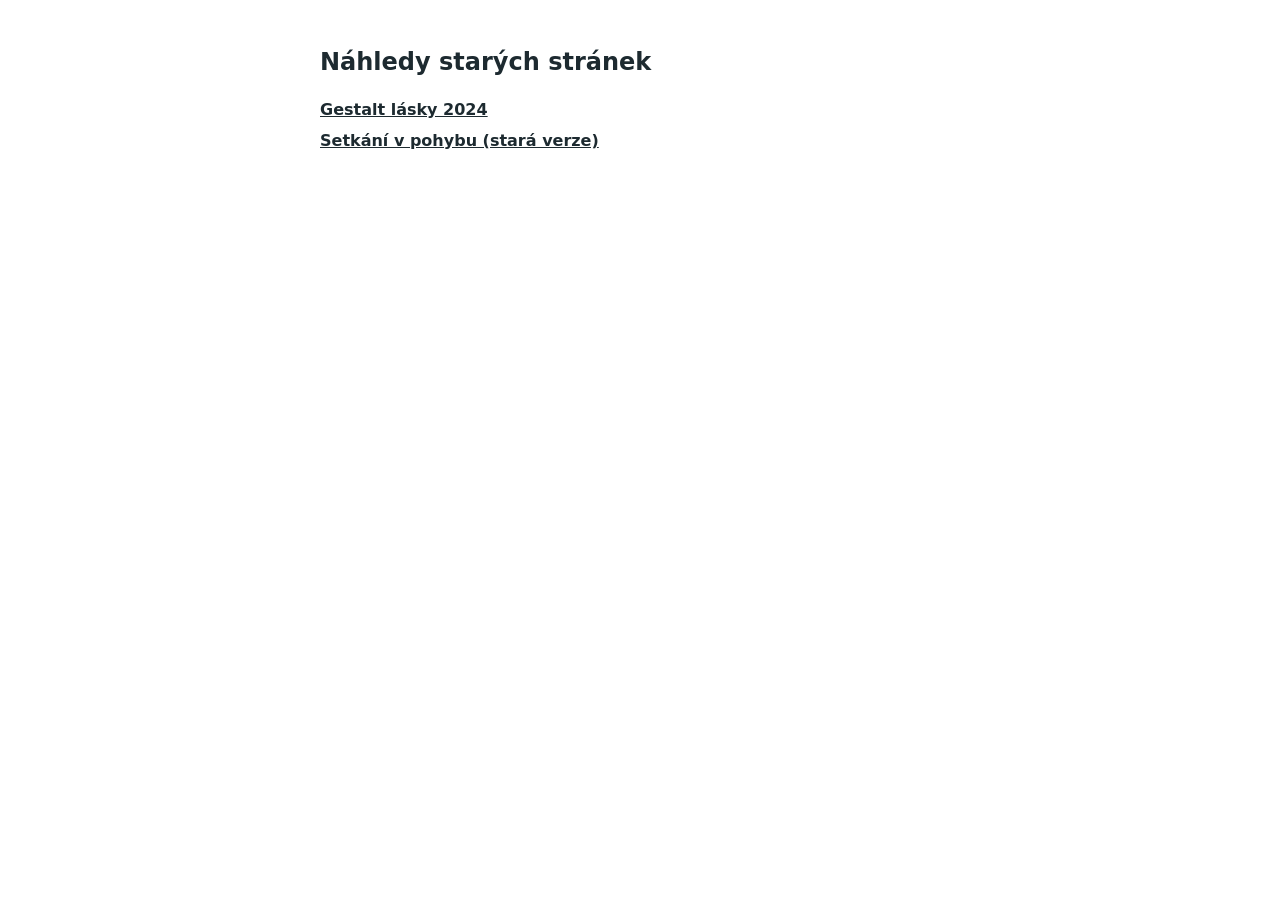
<file: index.html>
<!doctype html>
<html lang="cs">
<head>
<meta charset="utf-8">
<meta name="viewport" content="width=device-width, initial-scale=1">
<meta name="robots" content="noindex, nofollow">
<title>Náhledy starých stránek</title>
<style>
  body { font-family: system-ui, sans-serif; margin: 0; padding: 3rem 1rem; background: #fff; color: #1d2a30; }
  main { max-width: 40rem; margin: 0 auto; }
  h1 { font-size: 1.5rem; margin: 0 0 1.5rem; }
  ul { list-style: none; padding: 0; margin: 0; }
  li { margin: 0 0 0.75rem; }
  a { color: inherit; font-weight: 600; }
</style>
</head>
<body>
<main>
  <h1>Náhledy starých stránek</h1>
  <ul>
    <li><a href="gestalt-lasky/">Gestalt lásky 2024</a></li>
    <li><a href="setkani-v-pohybu-old/">Setkání v pohybu (stará verze)</a></li>
  </ul>
</main>
</body>
</html>
</file>
